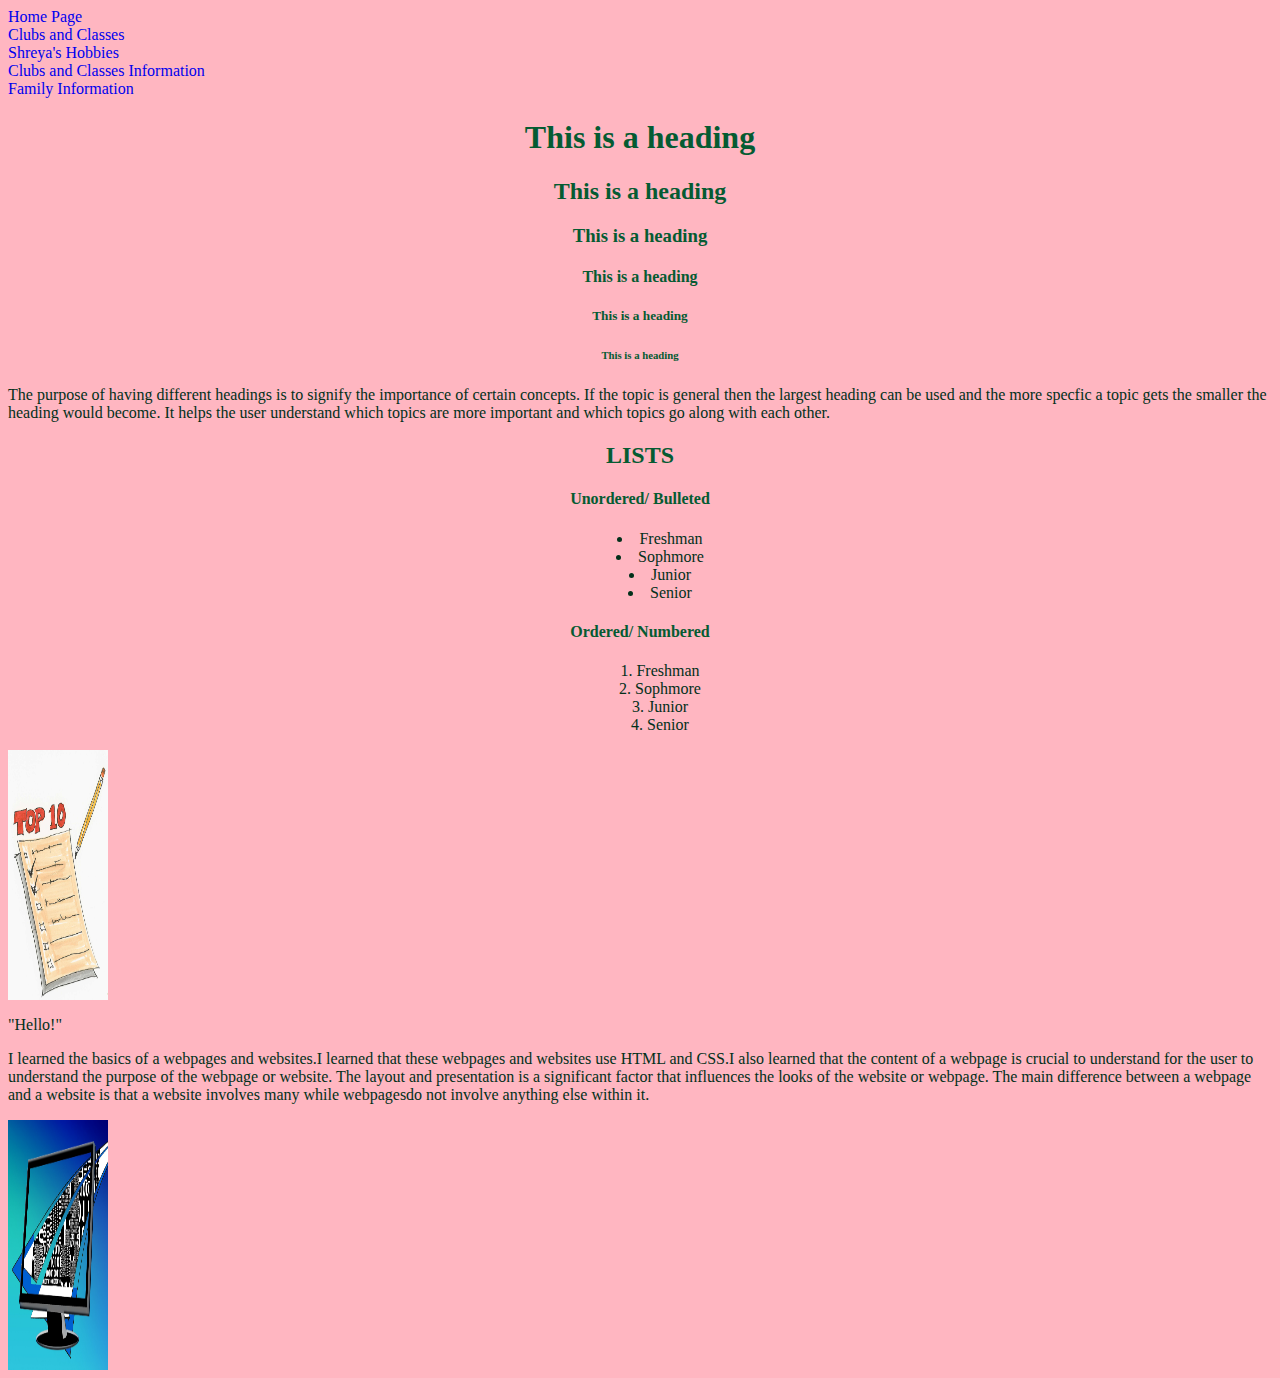
<file: index.html>
<doctype.html>
<html>
<head> </head>



<!-- This is how I am supposed to write a comment><-->

	
		<body><!-- this tag contains all the visible content of the webpage><-->
			<style>
				body{
					background-color: #ffb6c1;
				}
				h1,h2,h3,h4,h5,h6{
					font-family: Georgia;
					text-align: center;
					color: #055b32;
				}
				p, ul, ol{
					font-family: Verdana;
					color: #02301a;
				}
				a {
    					text-decoration: none;
				}
			</style>
		<ul class = "a">
			<li><a  href = "index.html" > Home Page </a></li>
			<li><a  href = "list.html" > Clubs and Classes </a></li>
			<li><a  href = "hobbies.html" > Shreya's Hobbies </a></li>
			<li><a  href = "my_school_info.html" > Clubs and Classes Information </a></li>
			<li><a  href = "myFamily.html"> Family Information </a></li>
		</ul >
			<h1> This is a heading </h1>
			<h2> This is a heading </h2>
			<h3> This is a heading </h3>
			<h4> This is a heading </h4>
			<h5> This is a heading </h5>
			<h6> This is a heading </h6>
			
			<p>
				The purpose of having different headings is to signify the importance of certain concepts. If the topic is general then the largest heading can be used and the more specfic a topic gets the smaller the heading would become. It helps the user understand which topics are more important and which topics go along with each other.
			</p>
			
			<!-- the following tags <ol> and <ul> will be used to create a list><-->
			<style>
				ul,ol{
					list-style-position: inside;
					text-align: center;
				}
				ul.a {
   					list-style-type: none;
    					margin: 0;
    					padding: 0;
					text-align: left;
				}
			</style>
			
			<h2> LISTS </h2>
			<h4> Unordered/ Bulleted </h4>
			<ul>
			<li> Freshman </li>
			<li> Sophmore </li>
			<li> Junior </li>
			<li> Senior </li>
			</ul>
			
			<h4> Ordered/ Numbered </h4>
			<ol>
			<li> Freshman </li>
			<li> Sophmore </li>
			<li> Junior </li>
			<li> Senior </li>
			</ol>
			
			<img src = "list.jpg" width = 100 height = 250 />
		
			<p> <!-- this tag stands for a opeining of a paragraph><-->
				"Hello!"
			</p><!-- this tage closes the pargraph><-->
			
			<p>
				I learned the basics of a webpages and websites.I learned that these webpages and websites use HTML and CSS.I also learned that the content of a webpage is crucial to understand for the user to understand the purpose of the webpage or website. The layout and presentation is a significant factor that influences the looks of the website or webpage. The main difference between a webpage and a website is that a website involves many while webpagesdo not involve anything else within it.
		
			</p>
			<img src = "comp.jpg" width = 100 height = 250 />
		
		</body><!-- this tag closes the body><-->
	
</html><!-- this tag closes the html><-->
</file>
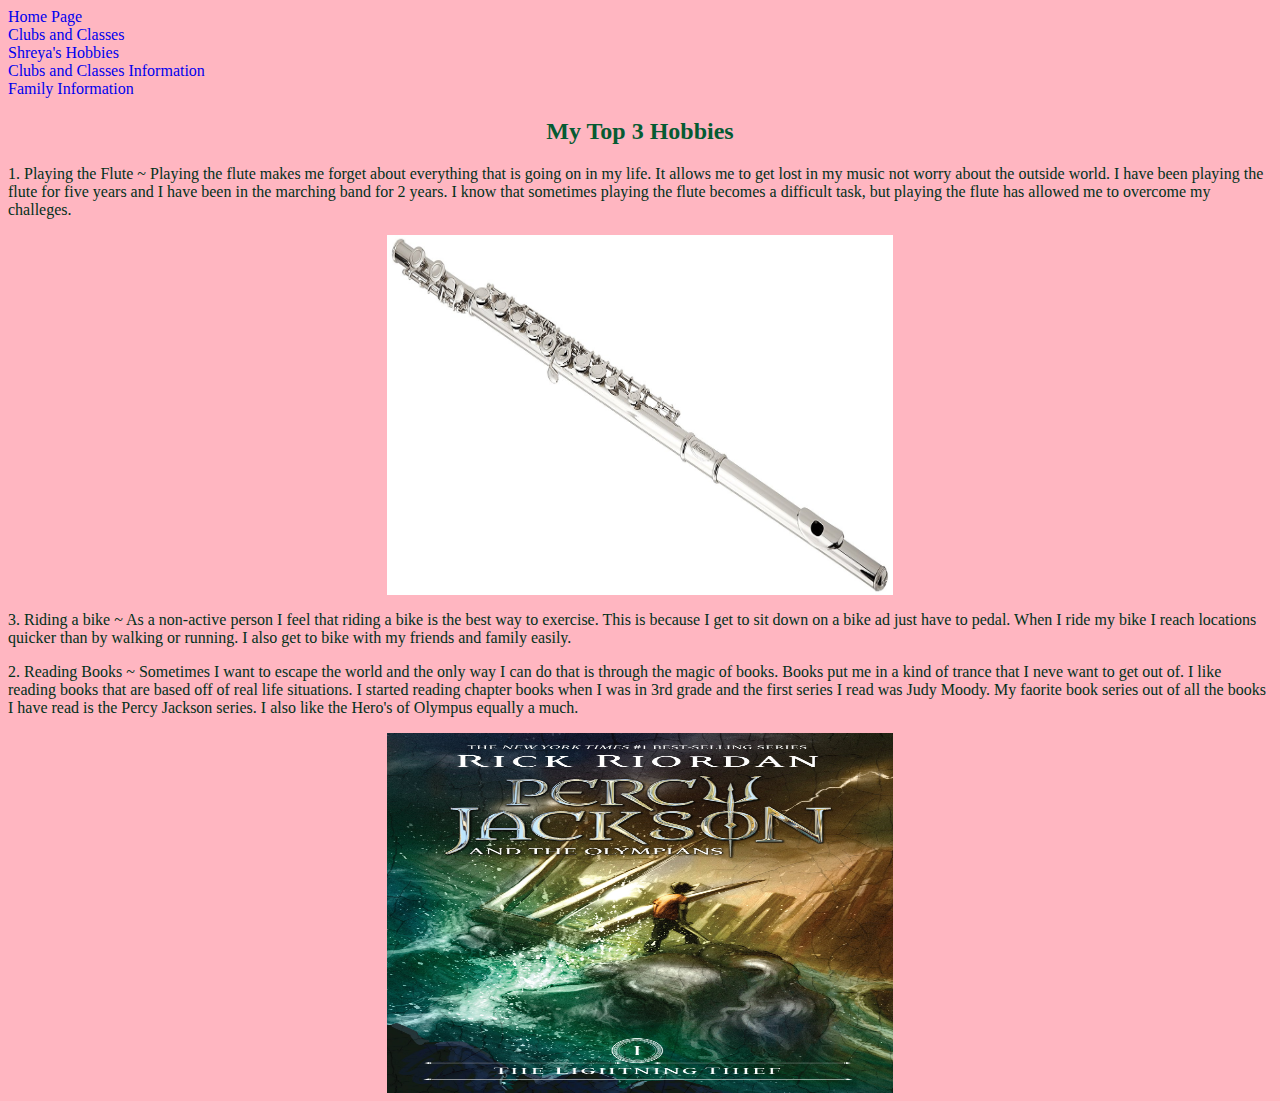
<file: hobbies.html>
<!doctype html>

<html>

<head>
	<link rel = "stylesheet" type = "text/css" href = "myStyle.css"> 
</head>


<body>
	<!-- hyperlink -->
	<ul class = "a">
		<li><a href = "index.html" > Home Page </a></li>
	
		<li><a href = "list.html" >       Clubs and Classes </a></li>
	
		<li><a href = "hobbies.html" >       Shreya's Hobbies </a></li>
	
		<li><a href = "my_school_info.html" >        Clubs and Classes Information </a></li>
	
		<li><a href = "myFamily.html"> Family Information </a></li>
	</ul>
	 
	<h2> My Top 3 Hobbies </h2>
	
	
	<p><!-- flute paragraph -->
		1. Playing the Flute
		  	~ Playing the flute makes me forget about everything that is going on in my life. It allows me to get lost in my music not worry about the outside world. I have been playing the flute for five years and I have been in the marching band for 2 years. I know that sometimes playing the flute becomes a difficult task, but playing the flute has allowed me to overcome my challeges. 
	</p>
	<img src = "flute.jpg"  width = "250" height = "360" />
	<p><!-- Bike paragraph -->
	3. Riding a bike
			~ As a non-active person I feel that riding a bike is the best way to exercise. This is because I get to sit down on a bike ad just have to pedal. When I ride my bike I reach locations quicker than by walking or running. I also get to bike with my friends and family easily.
	</p>
	<p><!-- Book paragraph -->
	2. Reading Books
			~ Sometimes I want to escape the world and the only way I can do that is through the magic of books. Books put me in a kind of trance that I neve want to get out of. I like reading books that are based off of real life situations. I started reading chapter books when I was in 3rd grade and the first series I read was Judy Moody. My faorite book series out of all the books I have read is the Percy Jackson series. I also like the Hero's of Olympus equally a much.
	</p>
	<img src = "book.jpg" width = "250" height = "360" />

</body>
</file>
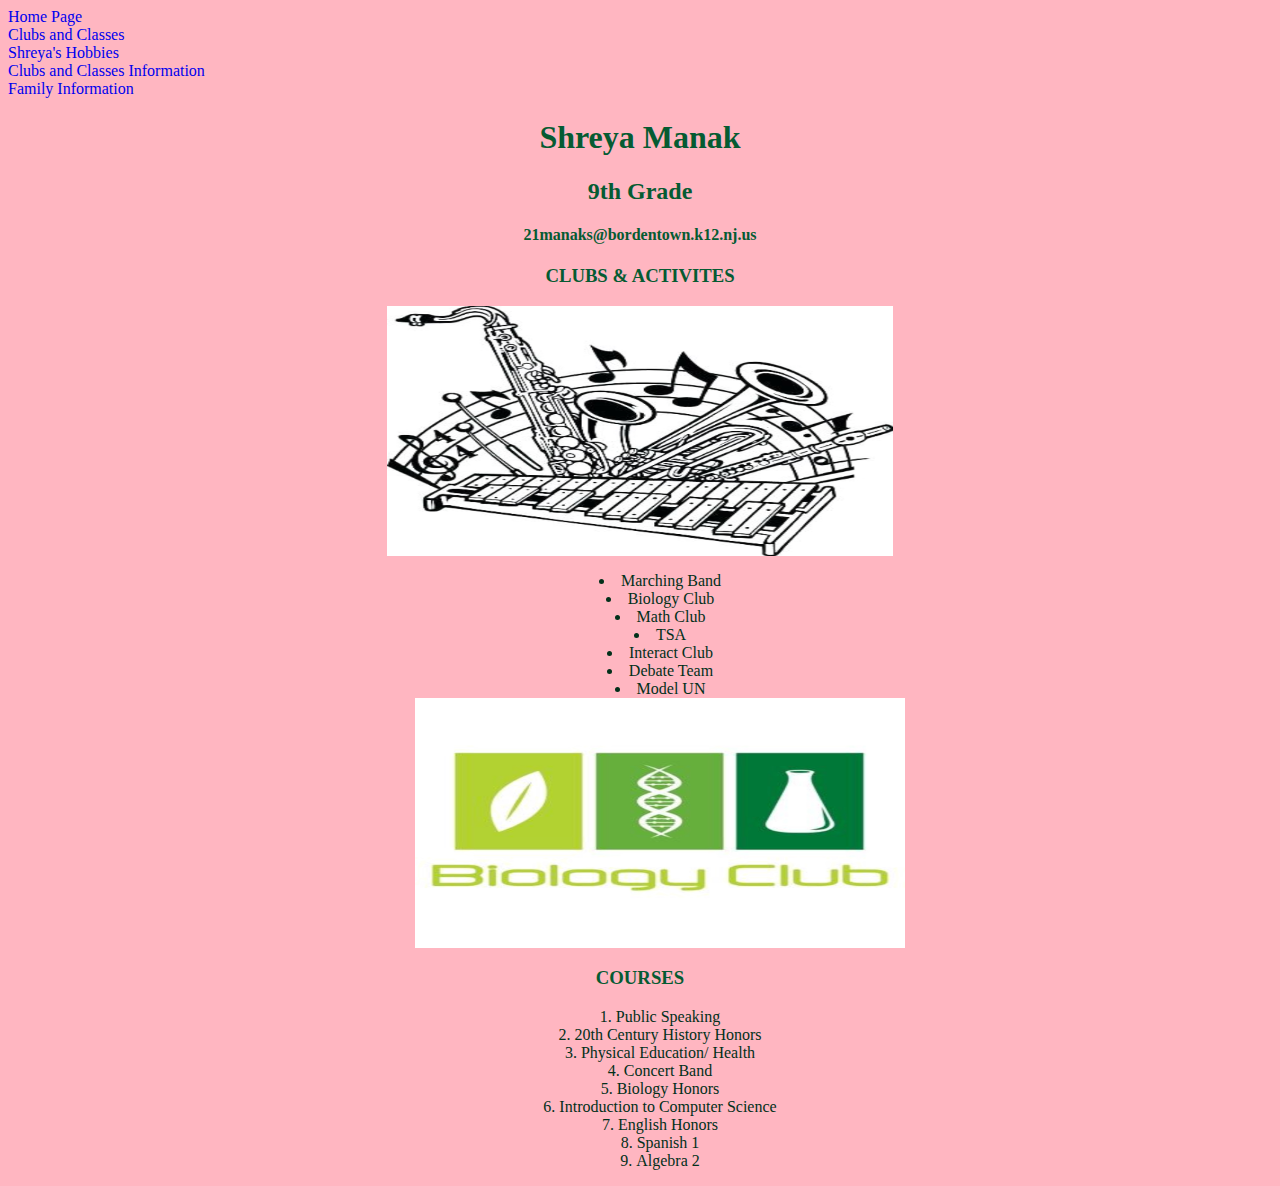
<file: list.html>
<doctype.html>
<html>
<head>
	<link rel = "stylesheet" type = "text/css" href = "myStyle.css"> 
</head>
		<body>
		
			<!-- hyperlink -->
			<!-- hyperlink -->
			<ul class = "a">
			<li><a  href = "index.html" > Home Page </a></li>
			<li><a  href = "list.html" > Clubs and Classes </a></li>
			<li><a  href = "hobbies.html" > Shreya's Hobbies </a></li>
			<li><a  href = "my_school_info.html" > Clubs and Classes Information </a></li>
			<li><a  href = "myFamily.html"> Family Information </a></li>
			</ul>
			<h1> Shreya Manak </h1>
			<h2> 9th Grade </h2>
			<h4> 21manaks@bordentown.k12.nj.us </h4>
			
			
			
			<!-- unordered list of clubs -->
			<h3> CLUBS & ACTIVITES</h3>
			<img src = "band.jpg" width = 100 height = 250 />
			<ul>
			<li> Marching Band </li>
			<li> Biology Club </li>
			<li> Math Club </li>
			<li> TSA </li>
			<li> Interact Club </li>
			<li> Debate Team </li>
			<li> Model UN </li>
			<img src = "bio.jpg" width = 100 height = 250 />
			</ul>
			<!-- ordered list of courses -->
			<h3> COURSES </h3>
			<ol>
			<li> Public Speaking</li>
			<li> 20th Century History Honors </li>
			<li> Physical Education/ Health </li>
			<li> Concert Band</li>
			<li> Biology Honors </li>
			<li> Introduction to Computer Science </li>
			<li> English Honors </li>
			<li> Spanish 1 </li>
			<li> Algebra 2 </li>
			</ol>
		</body>
</html>
</file>
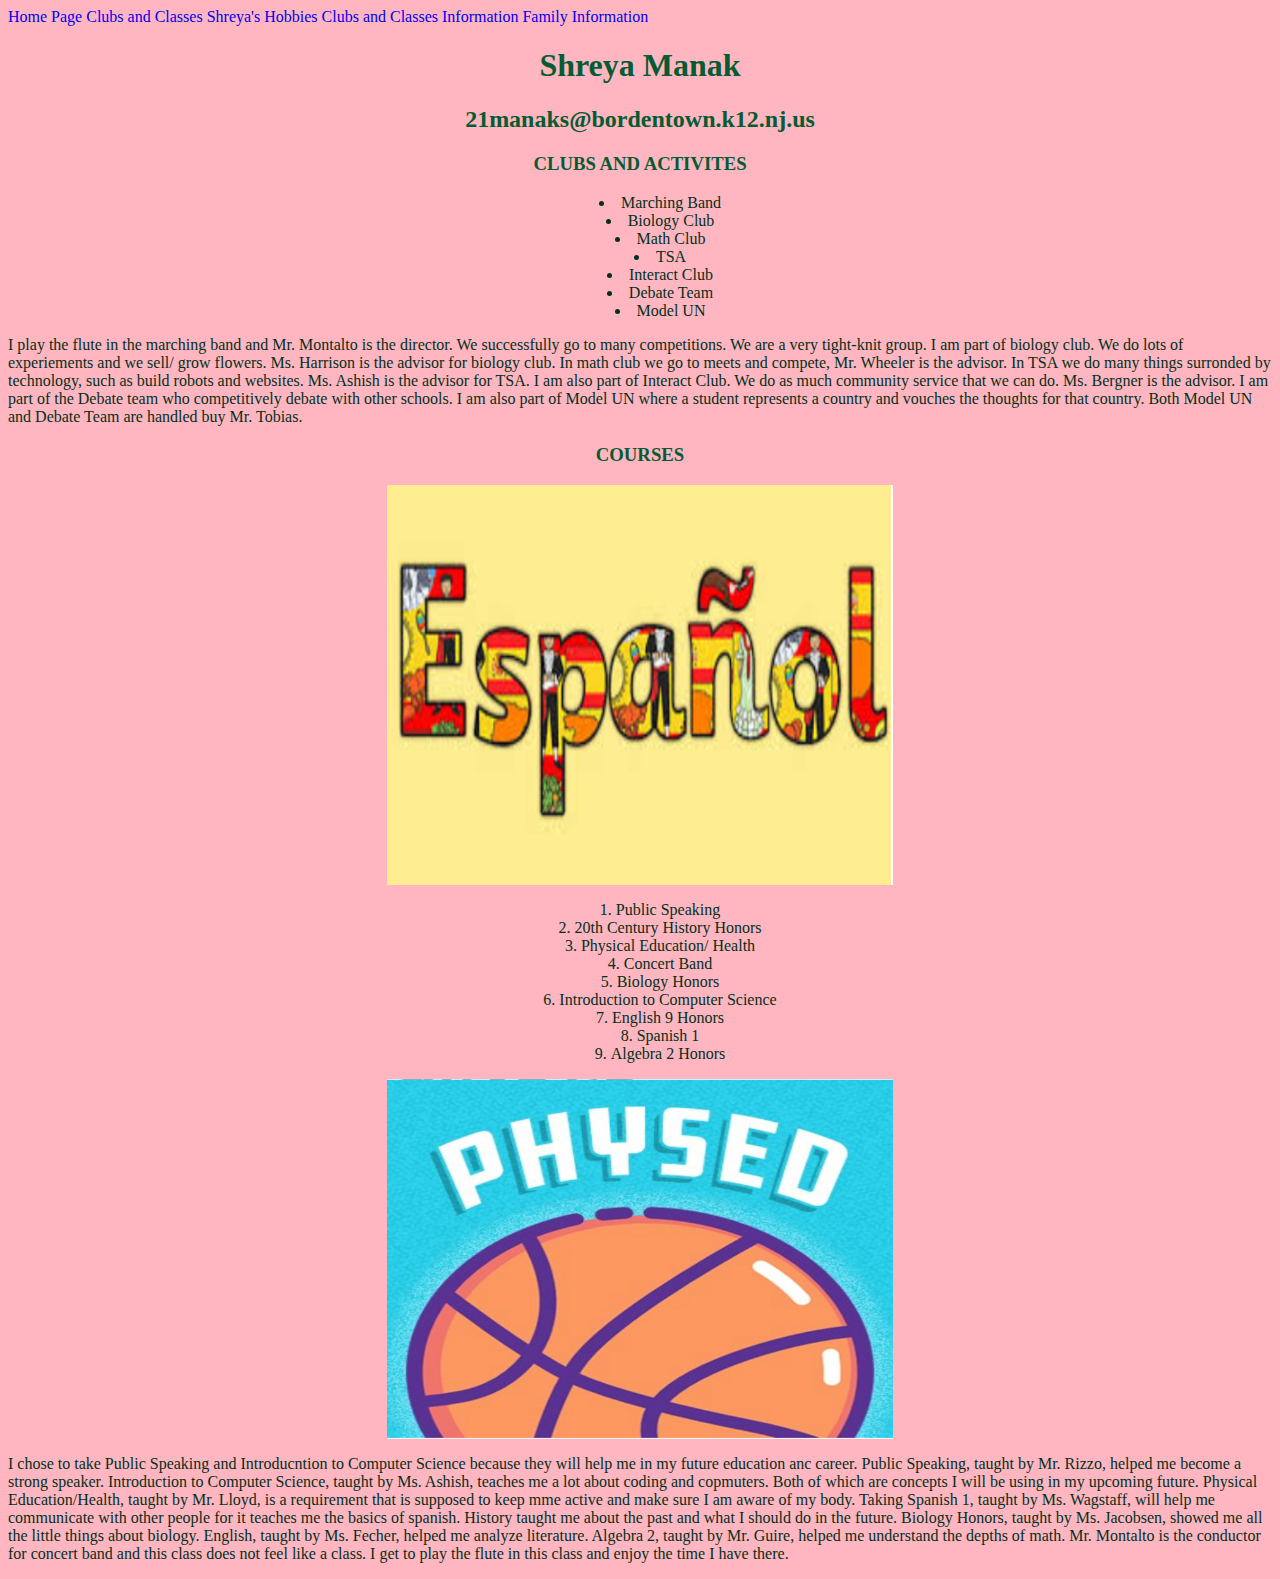
<file: my_school_info.html>
<!doctype html>
<html>

<head> 
	<link rel = "stylesheet" type = "text/css" href = "myStyle.css"> 
</head>

<body>
	<!-- hyperlink -->
	<a  href = "index.html" > Home Page </a>
	<a  href = "list.html" > Clubs and Classes </a>
	<a  href = "hobbies.html" > Shreya's Hobbies </a>
	<a  href = "my_school_info.html" > Clubs and Classes Information </a>
	<a  href = "myFamily.html"> Family Information </a>
	<h1> Shreya Manak </h1>
	<h2> 21manaks@bordentown.k12.nj.us </h2>
		
	<!-- unordered list of clubs -->
	<h3> CLUBS AND ACTIVITES</h3>
	<ul>
		<li> Marching Band </li>
		<li> Biology Club </li>
		<li> Math Club </li>
		<li> TSA </li>
		<li> Interact Club </li>
		<li> Debate Team </li>
		<li> Model UN </li>
	</ul>
	<!-- info on clubs and activites. -->
	<p> 
		I play the flute in the marching band and Mr. Montalto is the director. We successfully go to many competitions. We are a very tight-knit group. I am part of biology club. We do lots of experiements and we sell/ grow flowers. Ms. Harrison is the advisor for biology club. In math club we go to meets and compete, Mr. Wheeler is the advisor. In TSA we do many things surronded by technology, such as build robots and websites. Ms. Ashish is the advisor for TSA. I am also part of Interact Club. We do as much community service that we can do. Ms. Bergner is the advisor. I am part of the Debate team who competitively debate with other schools. I am also part of Model UN where a student represents a country and vouches the thoughts for that country. Both Model UN and Debate Team are handled buy Mr. Tobias.
	</p>
	<!-- ordered list of courses -->
	<h3> COURSES </h3>
	<img src = "span.jpeg" width = "800" height = "400"/>
	<ol>
		<li> Public Speaking</li>
		<li> 20th Century History Honors </li>
		<li> Physical Education/ Health </li>
		<li> Concert Band</li>
		<li> Biology Honors </li>
		<li> Introduction to Computer Science </li>
		<li> English 9 Honors </li>
		<li> Spanish 1 </li>
		<li> Algebra 2 Honors </li>
	</ol>
	<img src = "gym.jpeg" width = "250" height = "360"/>
	<!-- info on my courses -->
	<p>
		I chose to take Public Speaking and Introducntion to Computer Science because they will help me in my future education anc career. Public Speaking, taught by Mr. Rizzo, helped me become a strong speaker. Introduction to Computer Science, taught by Ms. Ashish, teaches me a lot about coding and copmuters. Both of which are concepts I will be using in my upcoming future. Physical Education/Health, taught by Mr. Lloyd, is a requirement that is supposed to keep mme active and make sure I am aware of my body. Taking Spanish 1, taught by Ms. Wagstaff, will help me communicate with other people for it teaches me the basics of spanish. History taught me about the past and what I should do in the future. Biology Honors, taught by Ms. Jacobsen, showed me all the little things about biology. English, taught by Ms. Fecher, helped me analyze literature. Algebra 2, taught by Mr. Guire, helped me understand the depths of math. Mr. Montalto is the conductor for concert band and this class does not feel like a class. I get to play the flute in this class and enjoy the time I have there. 

	</body>
</html>
</file>
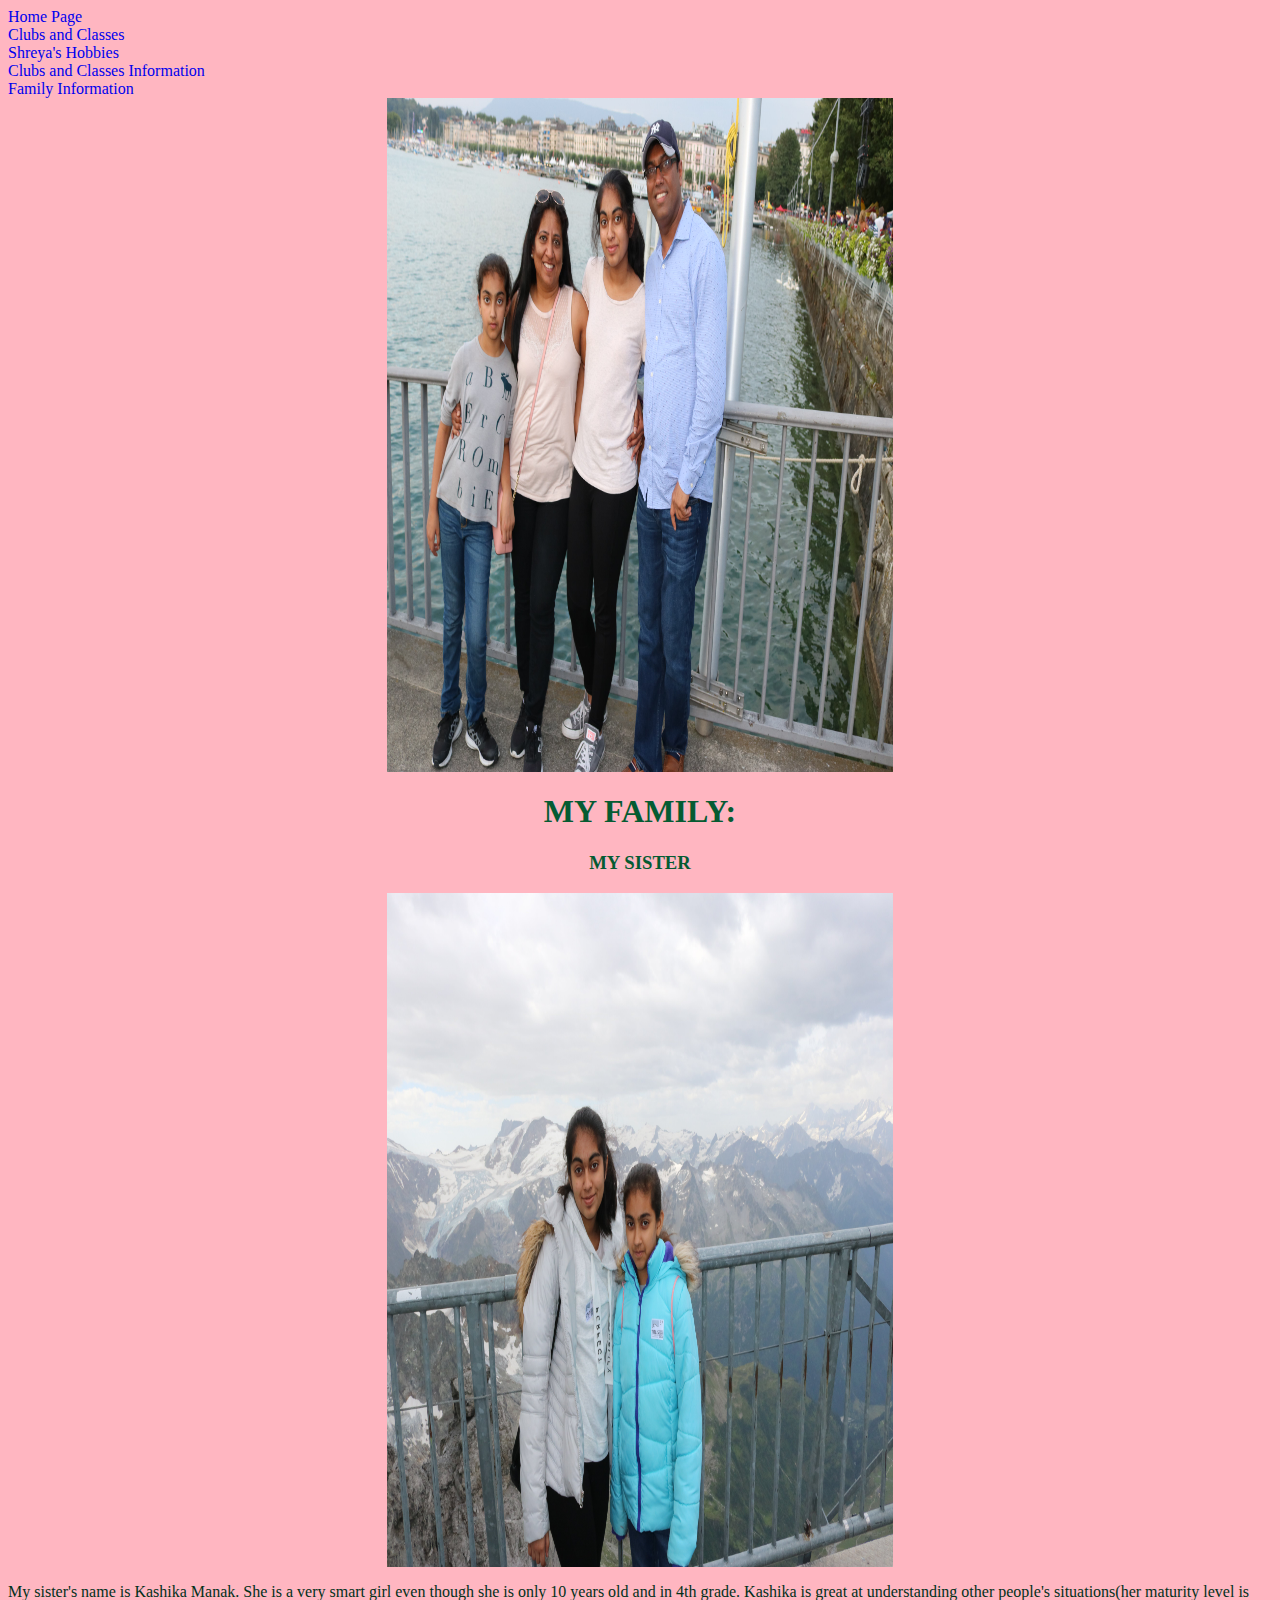
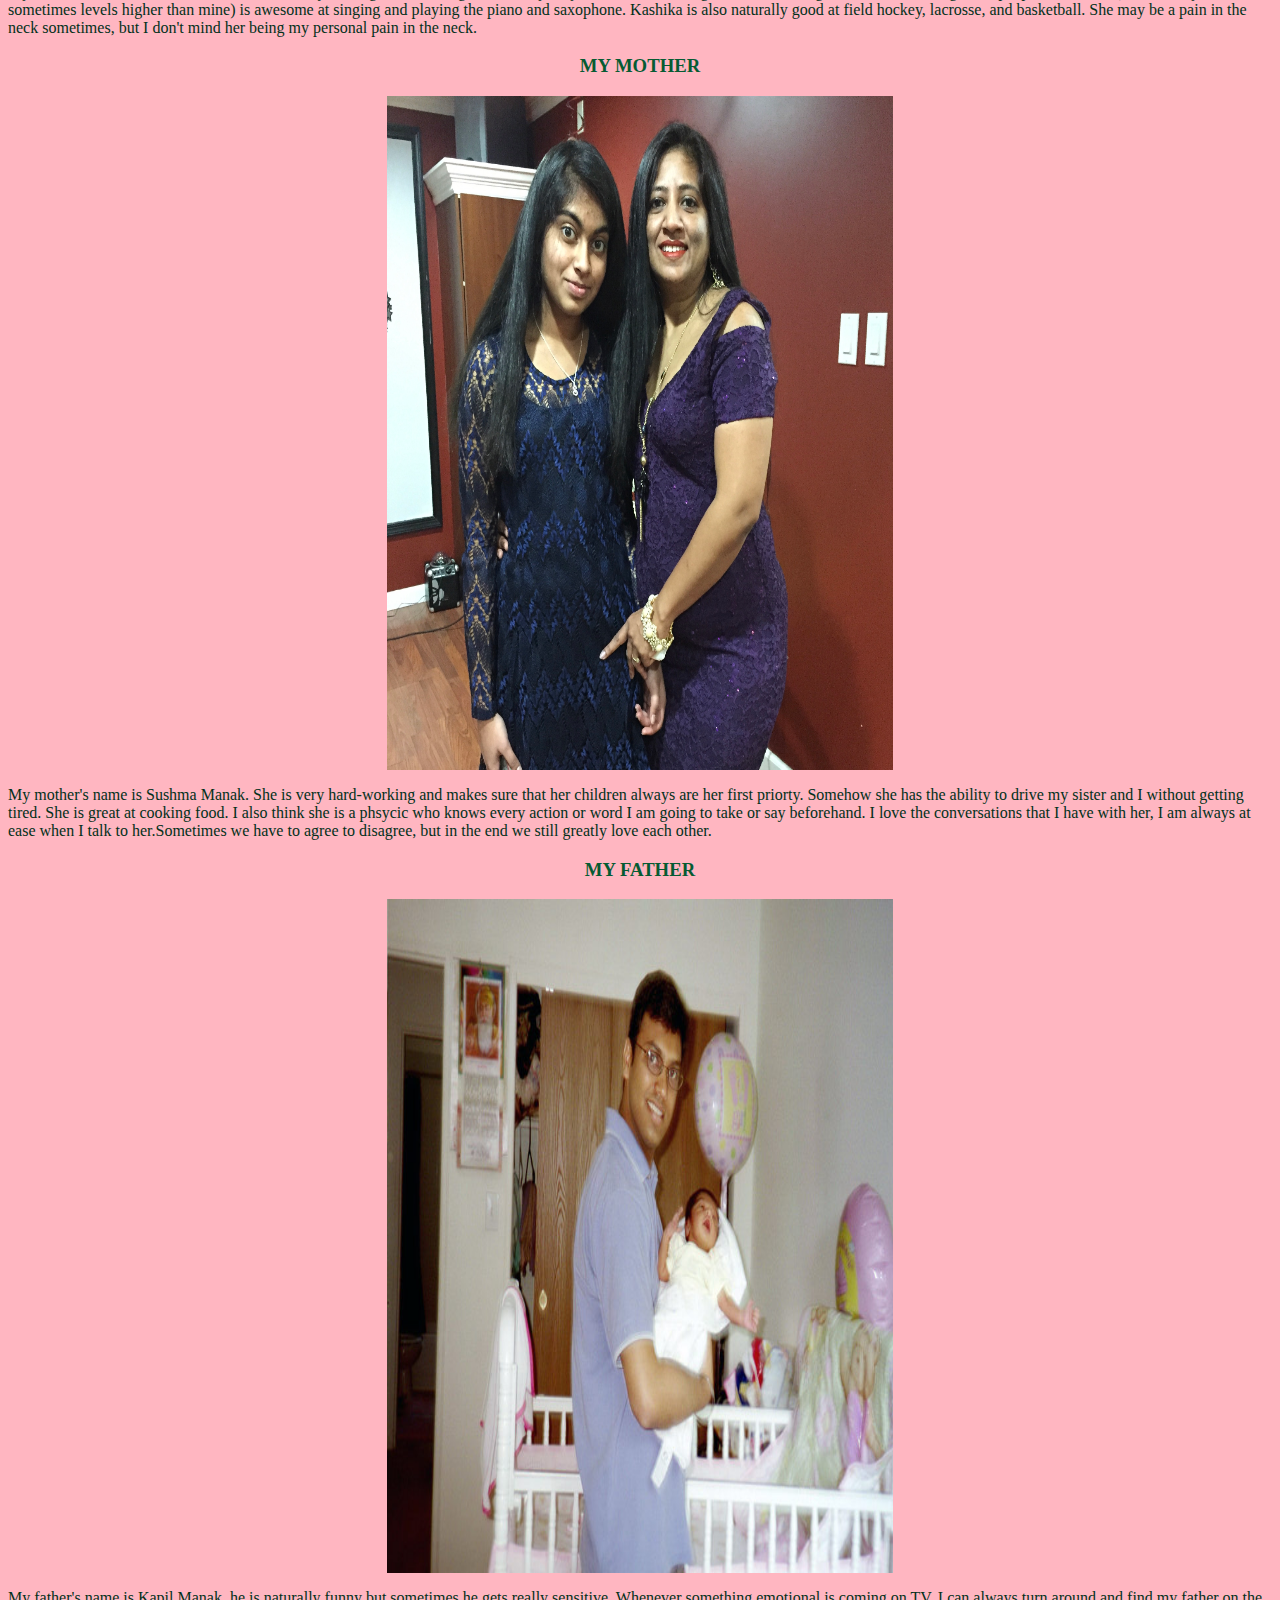
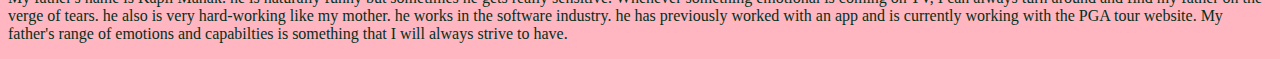
<file: myFamily.html>
<!doctype html>
<html>

<head> 
	<link rel = "stylesheet" type = "text/css" href = "myStyle.css"> 
</head>

<body>
	<ul class = "a">
        <li><a  href = "index.html" > Home Page </a></li>
	<li><a  href = "list.html" > Clubs and Classes </a></li>
	<li><a  href = "hobbies.html" >  Shreya's Hobbies </a></li>
	<li><a  href = "my_school_info.html" > Clubs and Classes Information </a></li>
	<li><a  href = "myFamily.html"> Family Information </a></li>
	</ul>
	<img height = "674" width = "800" src = "fam.jpg"/>
	<h1>
        MY FAMILY:
	</h1>	
			
	<h3>
        MY SISTER
	</h3>
	<img height = "674" width = "800" src = "sis.jpg"/>
	<p> 
		My sister's name is Kashika Manak. She is a very smart girl even though she is only 10 years old and in 4th grade. Kashika is great at understanding other people's situations(her maturity level is sometimes levels higher than mine) is awesome at singing and playing the piano and saxophone. Kashika is also naturally good at field hockey, lacrosse, and basketball. She may be a pain in the neck sometimes, but I don't mind her being my personal pain in the neck. 
	</p>

	<h3>
        MY MOTHER
	</h3>
	<img height = "674" width = "800" src = "mom.jpg"/>
	<p>
    	My mother's name is Sushma Manak. She is very hard-working and makes sure that her children always are her first priorty. Somehow she has the ability to drive my sister and I without getting tired. She is great at cooking food. I also think she is a phsycic who knows every action or word I am going to take or say beforehand. I love the conversations that I have with her, I am always at ease when I talk to her.Sometimes we have to agree to disagree, but in the end we still greatly love each other. 
	</p>

	<h3>
        MY FATHER
	</h3>
	<img height = "674" width = "800" src = "dad.jpg"/>
	<p>
    	My father's name is Kapil Manak. he is naturally funny but sometimes he gets really sensitive. Whenever something emotional is coming on TV, I can always turn around and find my father on the verge of tears. he also is very hard-working like my mother. he works in the software industry. he has previously worked with an app and is currently working with the PGA tour website. My father's range of emotions and capabilties is something that I will always strive to have.
	</p>
	</body>
</html>
</file>
<file: myStyle.css>
/* multiple
 line comment
 */
 

				body{
					background-color: #ffb6c1;
				}
				h1,h2,h3,h4,h5,h6{
					font-family: Georgia;
					text-align: center;
					color: #055b32;
				}
				p, ul, ol{
					font-family: Verdana;
					color: #02301a;
				}
				a {
    					text-decoration: none;
				}
    				ul,ol{
					list-style-position: inside;
					text-align: center;
				}
				ul.a {
   					list-style-type: none;
    					margin: 0;
    					padding: 0;
					   text-align: left;
				}
				
				img{
					display: block;
    					margin-left: auto;
    					margin-right: auto;
   					 width: 40%;
				}
</file>
